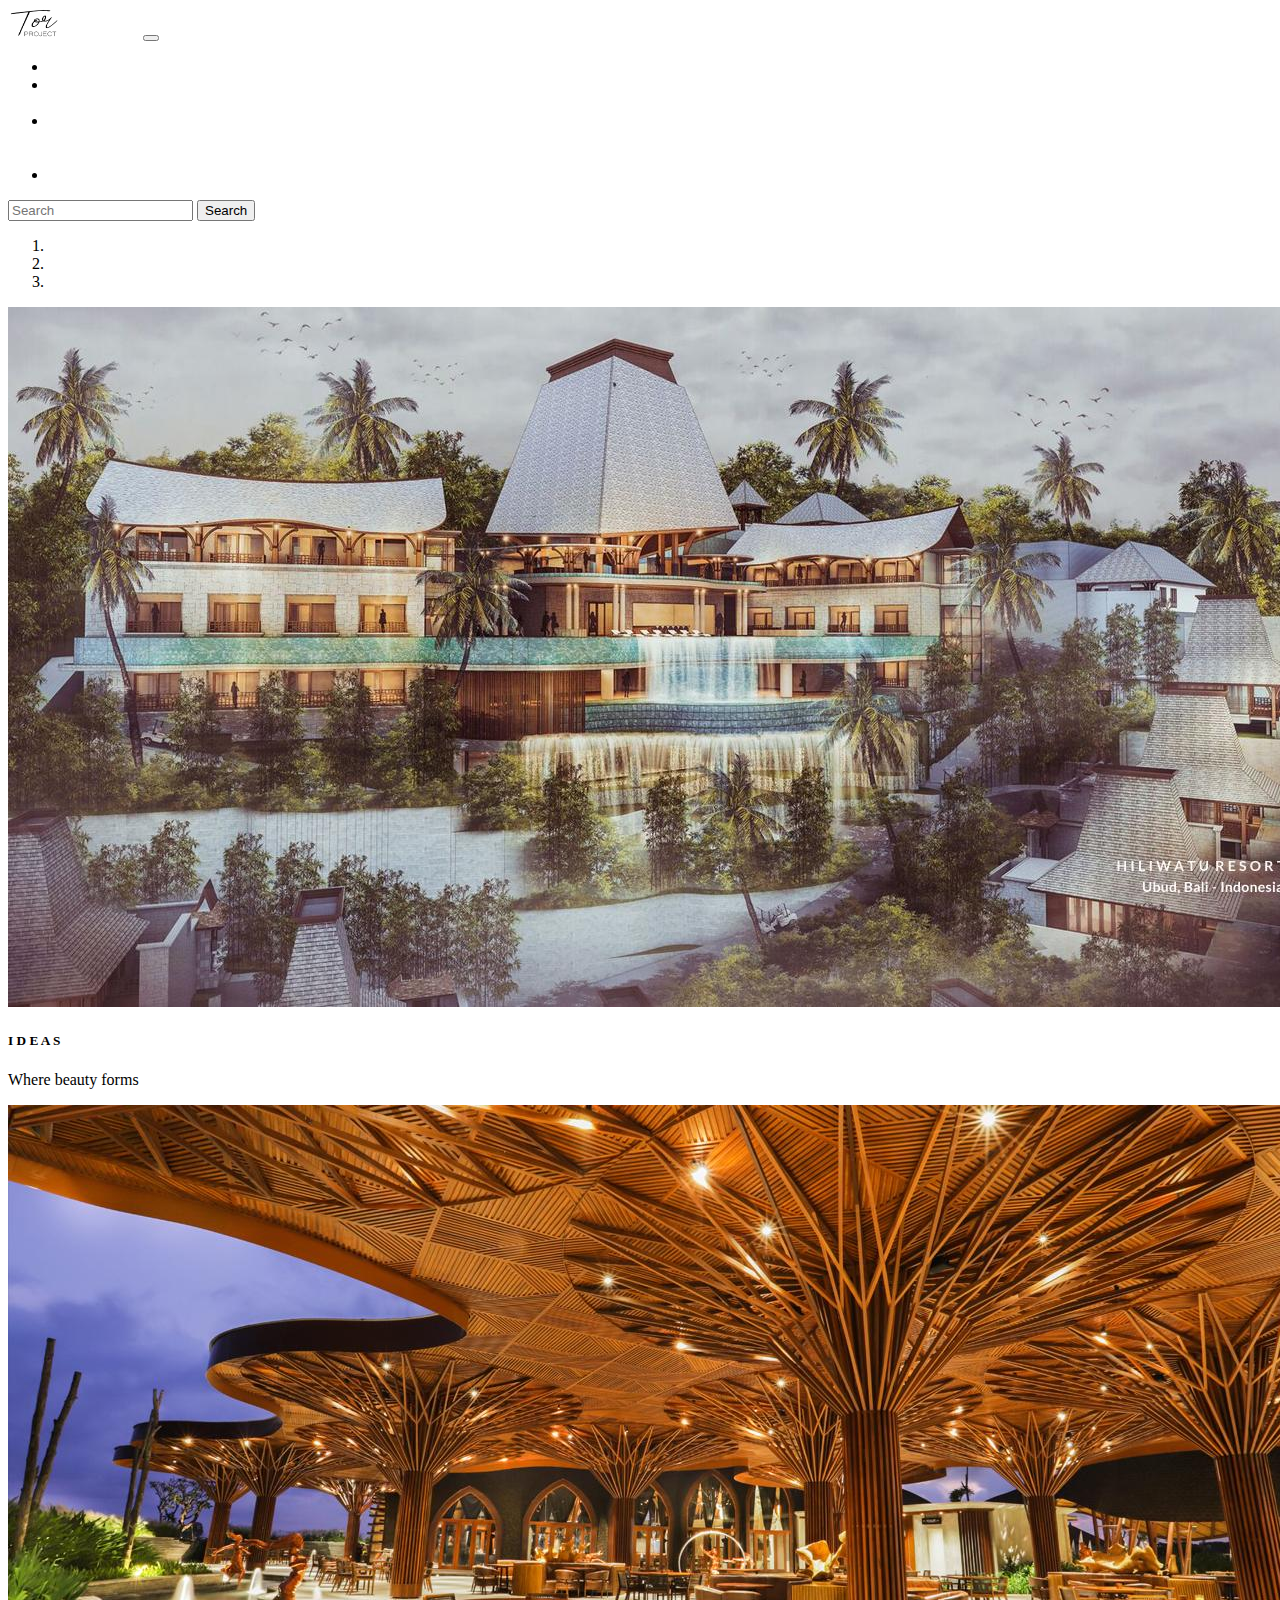
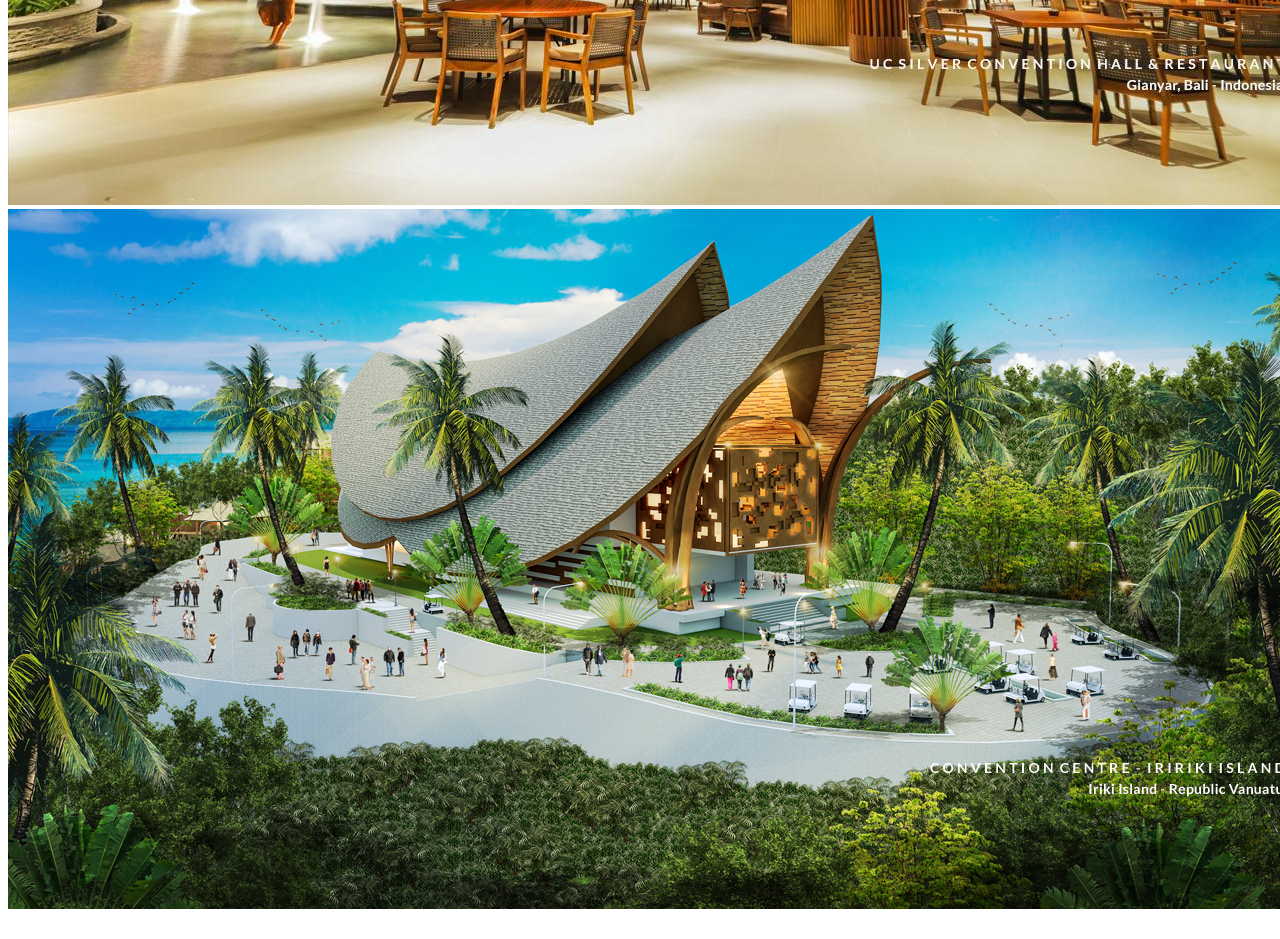
<file: index.html>
<!DOCTYPE html>
<html lang="en" dir="ltr">
  <head>
    <meta charset="utf-8">
    <title></title>
    <meta http-equiv="refresh" content="0; url=https://victorchristian.github.io/torproject/Home.html" />
  </head>
  <body>

  </body>
</html>
</file>
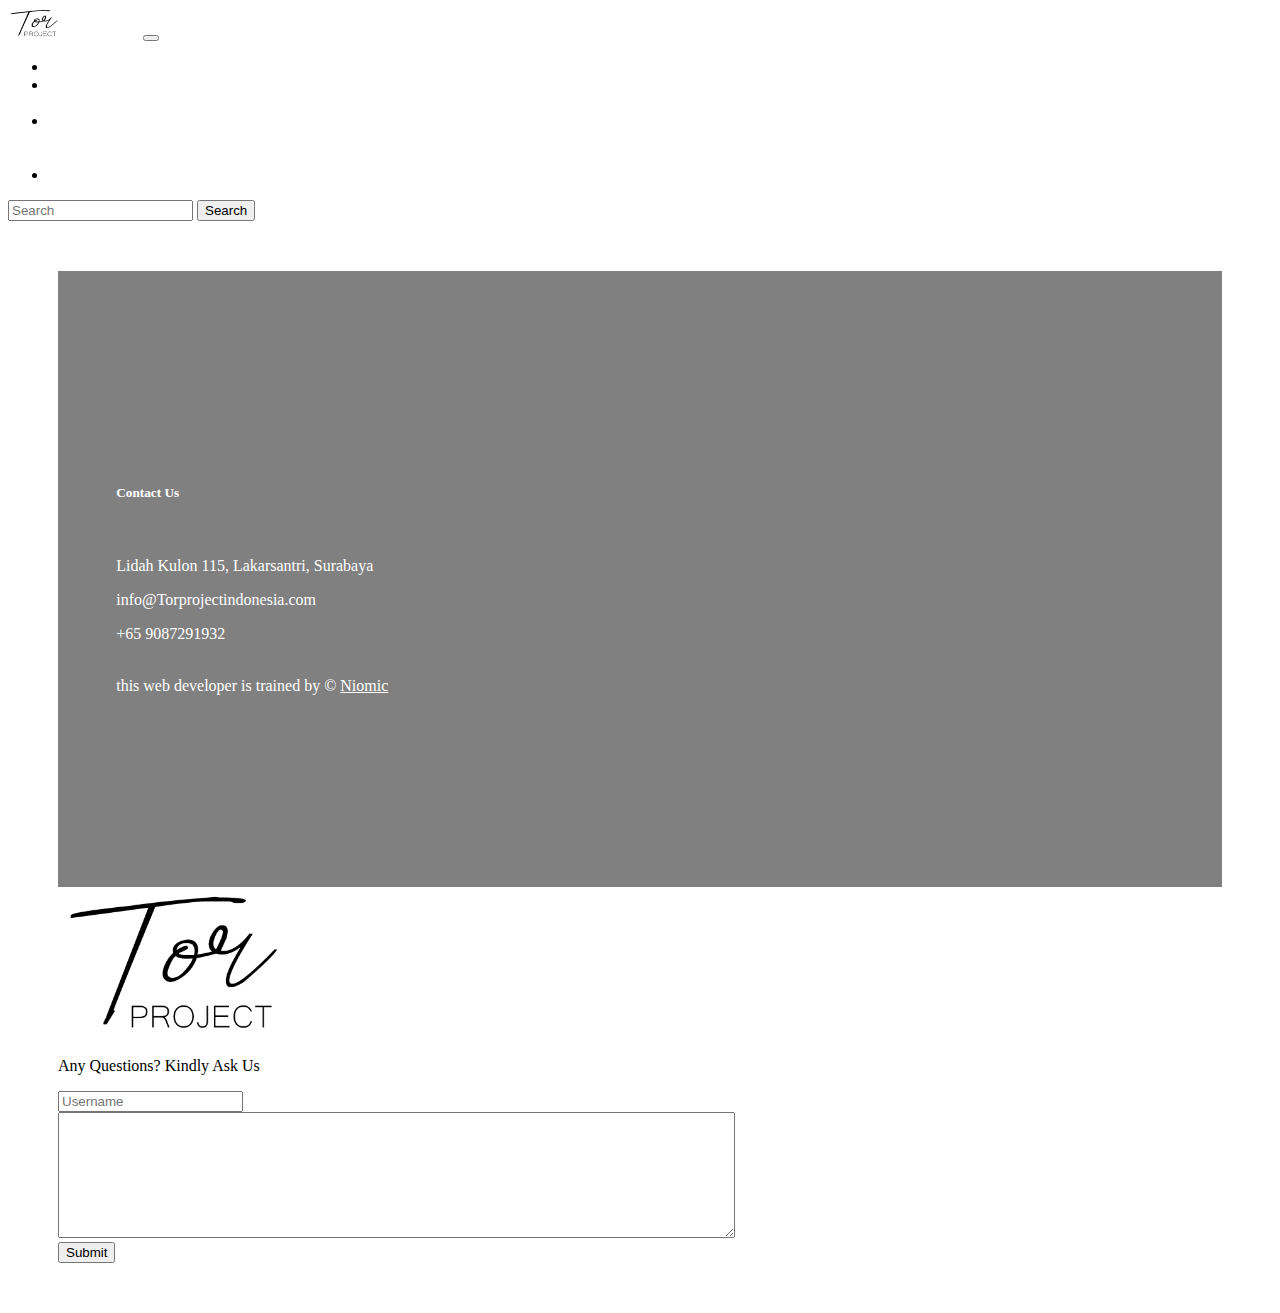
<file: Contact.html>
<!DOCTYPE html>
<html lang="en" dir="ltr">
<head>
  <meta charset="utf-8">
  <meta name="viewport" content="width=device-width, initial-scale=1">
  <title>Tor Project - Ideas Create Opportunity</title>
  <link rel="icon" href="logo PNG.png">
  <link rel="stylesheet" href="https://cdn.jsdelivr.net/npm/bootstrap@4.6.0/dist/css/bootstrap.min.css" integrity="sha384-B0vP5xmATw1+K9KRQjQERJvTumQW0nPEzvF6L/Z6nronJ3oUOFUFpCjEUQouq2+l" crossorigin="anonymous">
  <link rel="stylesheet" href="style.css">
</head>
<body class="hommy">
  <script src="https://code.jquery.com/jquery-3.5.1.slim.min.js" integrity="sha384-DfXdz2htPH0lsSSs5nCTpuj/zy4C+OGpamoFVy38MVBnE+IbbVYUew+OrCXaRkfj" crossorigin="anonymous"></script>
  <script src="https://cdn.jsdelivr.net/npm/bootstrap@4.6.0/dist/js/bootstrap.bundle.min.js" integrity="sha384-Piv4xVNRyMGpqkS2by6br4gNJ7DXjqk09RmUpJ8jgGtD7zP9yug3goQfGII0yAns" crossorigin="anonymous"></script>

<div class="container-fluid">

  <nav class="navbar navbar-expand-lg navbar-light bg-light">
  <a class="navbar-brand" href="Home.html"><img src="logo PNG.png" width="50" height="30" class="d-inline-block align-top" alt="">TOR Project</a>
  <button class="navbar-toggler" type="button" data-toggle="collapse" data-target="#navbarSupportedContent" aria-controls="navbarSupportedContent" aria-expanded="false" aria-label="Toggle navigation">
    <span class="navbar-toggler-icon"></span>
  </button>

  <div class="collapse navbar-collapse" id="navbarSupportedContent">
    <ul class="navbar-nav mr-auto">
      <li class="nav-item active">
        <a class="nav-link" href="Home.html">Home <span class="sr-only">(current)</span></a>
      </li>
      <li class="nav-item dropdown">
        <a class="nav-link dropdown-toggle" href="#" id="navbarDropdown" role="button" data-toggle="dropdown" aria-haspopup="true" aria-expanded="false">
          Portofolio
        </a>
        <div class="dropdown-menu" aria-labelledby="navbarDropdown">
          <a class="dropdown-item" href="Residential.html">Residential</a>
          <a class="dropdown-item" href="Comercial.html">Comercial</a>
          <a class="dropdown-item" href="Product.html">Product</a>
        </div>
      </li>
      <li class="nav-item dropdown">
        <a class="nav-link dropdown-toggle" href="#" id="navbarDropdown" role="button" data-toggle="dropdown" aria-haspopup="true" aria-expanded="false">
          Publication
        </a>
        <div class="dropdown-menu" aria-labelledby="navbarDropdown">
          <a class="dropdown-item" href="Exhibition.html">Exhibition</a>
          <a class="dropdown-item" href="Magazine.html">Magazine</a>
          <div class="dropdown-divider"></div>
          <a class="dropdown-item" href="Journal.html">Journal</a>
        </div>
      </li>
      <li class="nav-item">
        <a class="nav-link" href="Contact.html">Contact Us</a>
      </li>
    </ul>
    <form class="form-inline my-2 my-lg-0">
      <input class="form-control mr-sm-2" type="search" placeholder="Search" aria-label="Search">
      <button class="btn btn-outline-secondary my-2 my-sm-0" type="submit">Search</button>
    </form>
  </div>
  </nav>

  <div class="container-fluid">
  <div class="row" style="margin: 50px">
    <div class="col-sm align-middle" style="height:500px; background-color: grey; color: white; display: flex; align-items:center; padding:5%; word-wrap:normal">
     <div class="isi">
       <h5>Contact Us</h5>
       <br>
       <p>Lidah Kulon 115, Lakarsantri, Surabaya</p>
       <p>info@Torprojectindonesia.com</p>
       <p>+65 9087291932</p>
       <br>
       <footer>
       this web developer is trained by &copy; <a href="https://Niomic.com" target="_blank" class="lal">Niomic</a></footer>
     </div>
    </div>
    <div class="col-sm">
      <img src="logo PNG.png" alt="" height="150px">
      <p>Any Questions? Kindly Ask Us</p>
      <div class="input-group">
      <input type="text" class="form-control" placeholder="Username" aria-label="Username" aria-describedby="addon-wrapping">
      </div>
      <div class="input-group mb-3">
      <textarea name="name" rows="8" cols="82"></textarea>
      </div>
      <input class="btn btn-primary" type="submit" value="Submit">
    </div>
  </div>
  </div>

</div>

</body>
</html>
</file>
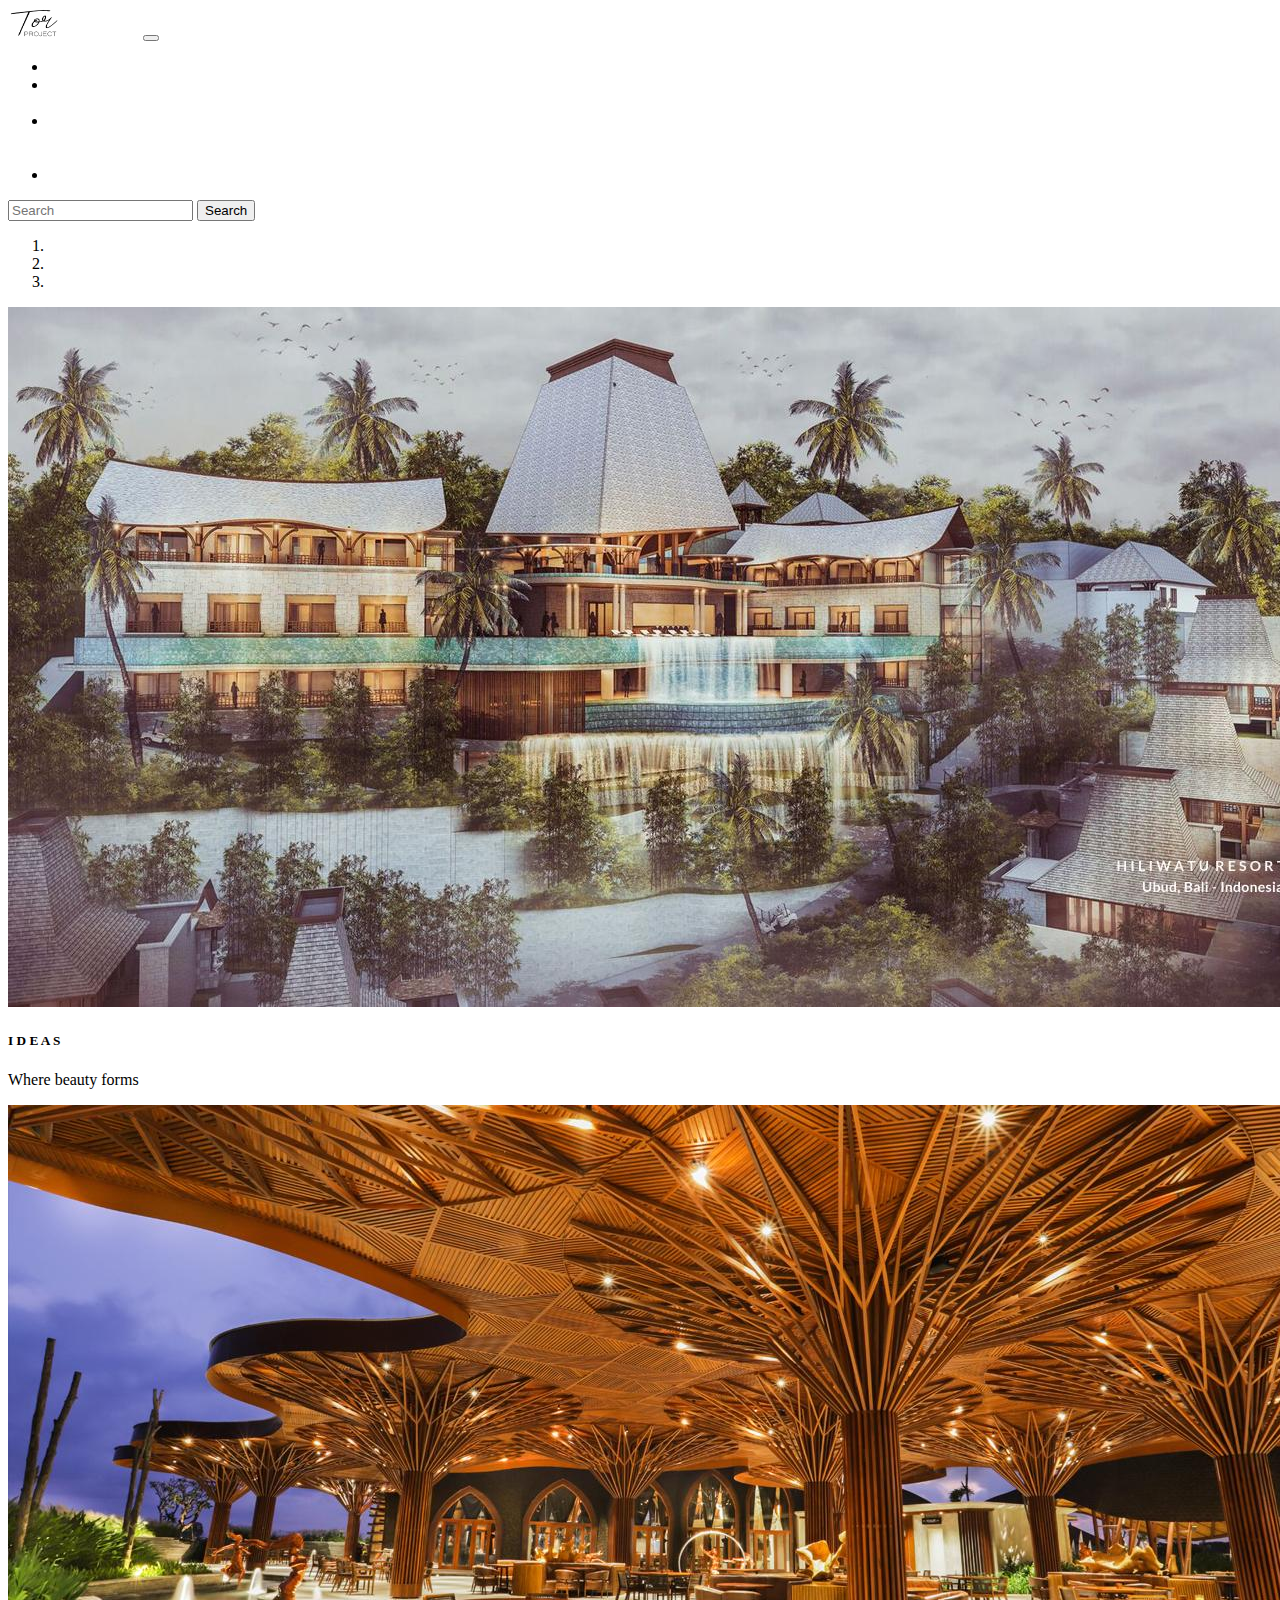
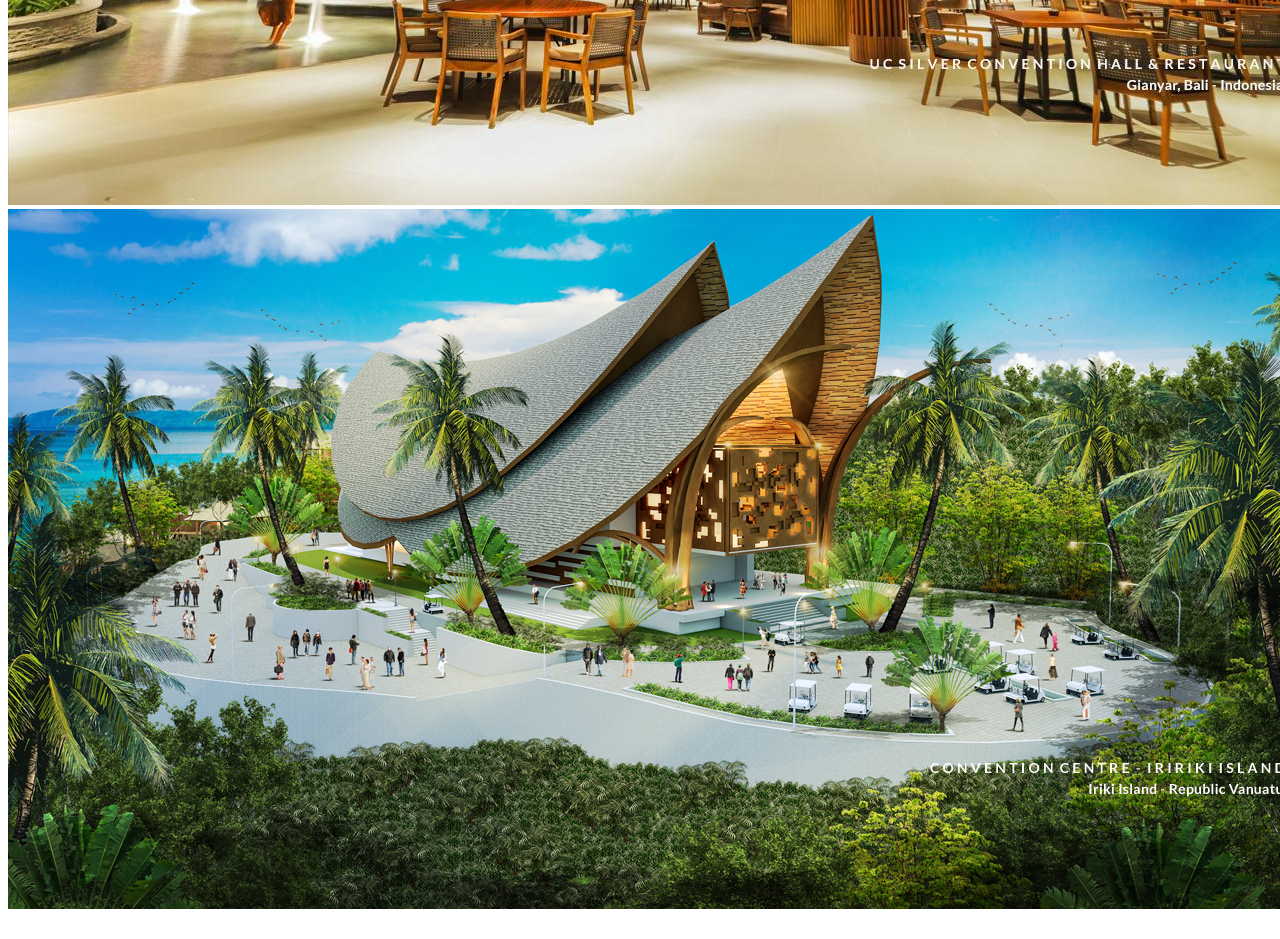
<file: Home.html>
<!DOCTYPE html>
<html lang="en" dir="ltr">
<head>
  <meta charset="utf-8">
  <meta name="viewport" content="width=device-width, initial-scale=1">
  <title>Tor Project - Ideas Create Opportunity</title>
  <link rel="icon" href="logo PNG.png">
  <link rel="stylesheet" href="https://cdn.jsdelivr.net/npm/bootstrap@4.6.0/dist/css/bootstrap.min.css" integrity="sha384-B0vP5xmATw1+K9KRQjQERJvTumQW0nPEzvF6L/Z6nronJ3oUOFUFpCjEUQouq2+l" crossorigin="anonymous">
  <link rel="stylesheet" href="style.css">
</head>
<body class="hommy">
  <script src="https://code.jquery.com/jquery-3.5.1.slim.min.js" integrity="sha384-DfXdz2htPH0lsSSs5nCTpuj/zy4C+OGpamoFVy38MVBnE+IbbVYUew+OrCXaRkfj" crossorigin="anonymous"></script>
  <script src="https://cdn.jsdelivr.net/npm/bootstrap@4.6.0/dist/js/bootstrap.bundle.min.js" integrity="sha384-Piv4xVNRyMGpqkS2by6br4gNJ7DXjqk09RmUpJ8jgGtD7zP9yug3goQfGII0yAns" crossorigin="anonymous"></script>


<div class="container-fluid">

  <nav class="navbar navbar-expand-lg navbar-light bg-light">
  <a class="navbar-brand" href="Home.html"><img src="logo PNG.png" width="50" height="30" class="d-inline-block align-top" alt="">TOR Project</a>
  <button class="navbar-toggler" type="button" data-toggle="collapse" data-target="#navbarSupportedContent" aria-controls="navbarSupportedContent" aria-expanded="false" aria-label="Toggle navigation">
    <span class="navbar-toggler-icon"></span>
  </button>

  <div class="collapse navbar-collapse" id="navbarSupportedContent">
    <ul class="navbar-nav mr-auto">
      <li class="nav-item active">
        <a class="nav-link" href="Home.html">Home <span class="sr-only">(current)</span></a>
      </li>
      <li class="nav-item dropdown">
        <a class="nav-link dropdown-toggle" href="#" id="navbarDropdown" role="button" data-toggle="dropdown" aria-haspopup="true" aria-expanded="false">
          Portofolio
        </a>
        <div class="dropdown-menu" aria-labelledby="navbarDropdown">
          <a class="dropdown-item" href="Residential.html">Residential</a>
          <a class="dropdown-item" href="Comercial.html">Comercial</a>
          <a class="dropdown-item" href="#">Product</a>
        </div>
      </li>
      <li class="nav-item dropdown">
        <a class="nav-link dropdown-toggle" href="#" id="navbarDropdown" role="button" data-toggle="dropdown" aria-haspopup="true" aria-expanded="false">
          Publication
        </a>
        <div class="dropdown-menu" aria-labelledby="navbarDropdown">
          <a class="dropdown-item" href="#">Exhibition</a>
          <a class="dropdown-item" href="Magazine.html">Magazine</a>
          <div class="dropdown-divider"></div>
          <a class="dropdown-item" href="#">Journal</a>
        </div>
      </li>
      <li class="nav-item">
        <a class="nav-link" href="Contact.html">Contact Us</a>
      </li>
    </ul>
    <form class="form-inline my-2 my-lg-0">
      <input class="form-control mr-sm-2" type="search" placeholder="Search" aria-label="Search">
      <button class="btn btn-outline-secondary my-2 my-sm-0" type="submit">Search</button>
    </form>
  </div>
  </nav>

  <div id="carouselExampleIndicators" class="carousel slide" data-ride="carousel">
    <ol class="carousel-indicators">
      <li data-target="#carouselExampleIndicators" data-slide-to="0" class="active"></li>
      <li data-target="#carouselExampleIndicators" data-slide-to="1"></li>
      <li data-target="#carouselExampleIndicators" data-slide-to="2"></li>
    </ol>
    <div class="carousel-inner">
      <div class="carousel-item active">
        <img src="vila1.jpg" class="d-block w-100" alt="...">
        <div class="carousel-caption d-none d-md-block">
        <h5>I D E A S</h5>
        <p>Where beauty forms</p>
        </div>
      </div>
      <div class="carousel-item">
        <img src="vila2.jpg" class="d-block w-100" alt="...">
      </div>
      <div class="carousel-item">
        <img src="vila3.jpg" class="d-block w-100" alt="...">
      </div>
    </div>
    <a class="carousel-control-prev" href="#carouselExampleIndicators" role="button" data-slide="prev">
      <span class="carousel-control-prev-icon" aria-hidden="true"></span>
      <span class="sr-only">Previous</span>
    </a>
    <a class="carousel-control-next" href="#carouselExampleIndicators" role="button" data-slide="next">
      <span class="carousel-control-next-icon" aria-hidden="true"></span>
      <span class="sr-only">Next</span>
    </a>
  </div>

</div>
</body>
</file>
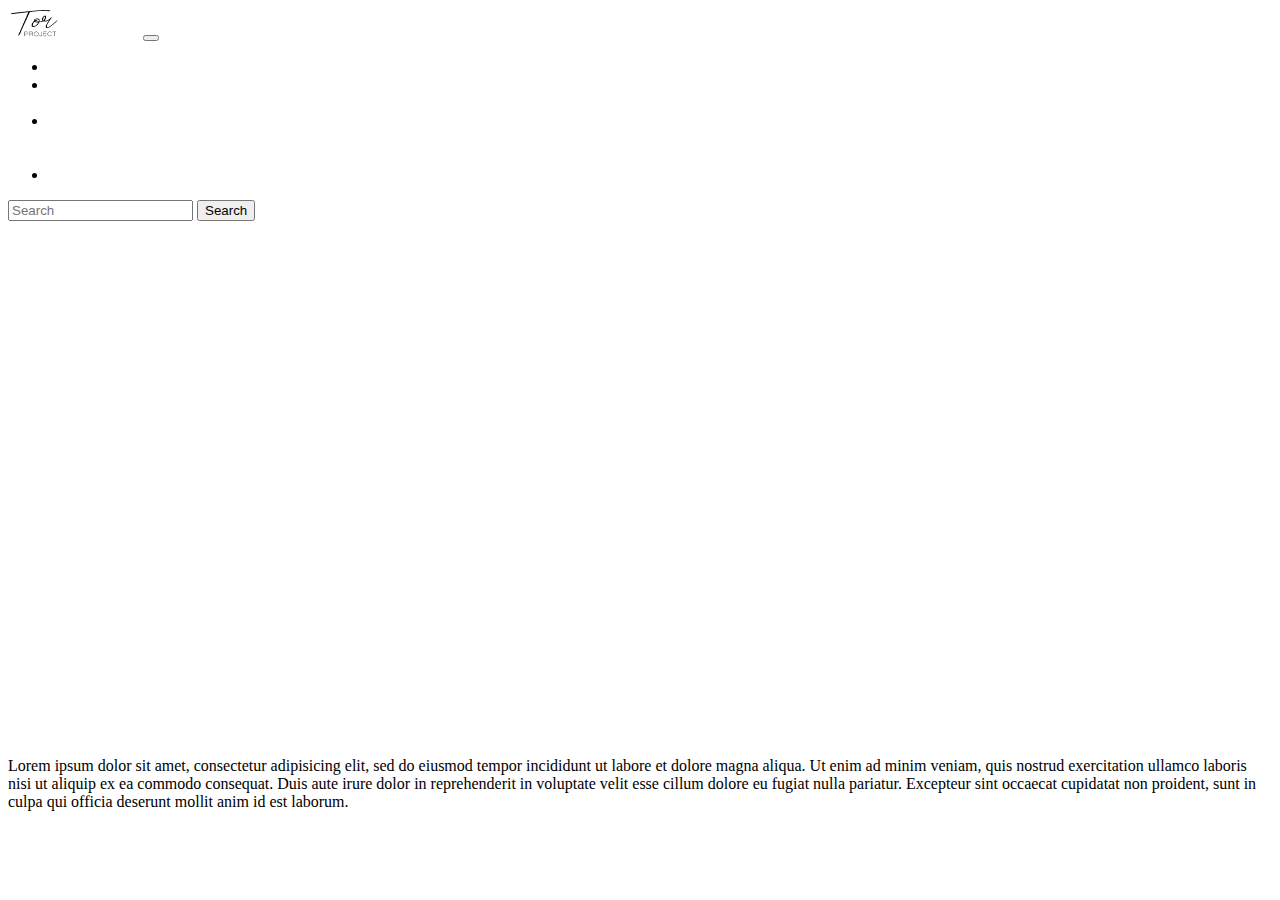
<file: Magazine.html>
<!DOCTYPE html>
<html lang="en" dir="ltr">
<head>
  <meta charset="utf-8">
  <meta name="viewport" content="width=device-width, initial-scale=1">
  <title>Tor Project - Ideas Create Opportunity</title>
  <link rel="icon" href="logo PNG.png">
  <link rel="stylesheet" href="https://cdn.jsdelivr.net/npm/bootstrap@4.6.0/dist/css/bootstrap.min.css" integrity="sha384-B0vP5xmATw1+K9KRQjQERJvTumQW0nPEzvF6L/Z6nronJ3oUOFUFpCjEUQouq2+l" crossorigin="anonymous">
  <link rel="stylesheet" href="style.css">
</head>
<body class="hommy">
  <script src="https://code.jquery.com/jquery-3.5.1.slim.min.js" integrity="sha384-DfXdz2htPH0lsSSs5nCTpuj/zy4C+OGpamoFVy38MVBnE+IbbVYUew+OrCXaRkfj" crossorigin="anonymous"></script>
  <script src="https://cdn.jsdelivr.net/npm/bootstrap@4.6.0/dist/js/bootstrap.bundle.min.js" integrity="sha384-Piv4xVNRyMGpqkS2by6br4gNJ7DXjqk09RmUpJ8jgGtD7zP9yug3goQfGII0yAns" crossorigin="anonymous"></script>

<div class="container-fluid">

  <nav class="navbar navbar-expand-lg navbar-light bg-light">
  <a class="navbar-brand" href="Home.html"><img src="logo PNG.png" width="50" height="30" class="d-inline-block align-top" alt="">TOR Project</a>
  <button class="navbar-toggler" type="button" data-toggle="collapse" data-target="#navbarSupportedContent" aria-controls="navbarSupportedContent" aria-expanded="false" aria-label="Toggle navigation">
    <span class="navbar-toggler-icon"></span>
  </button>

  <div class="collapse navbar-collapse" id="navbarSupportedContent">
    <ul class="navbar-nav mr-auto">
      <li class="nav-item active">
        <a class="nav-link" href="Home.html">Home <span class="sr-only">(current)</span></a>
      </li>
      <li class="nav-item dropdown">
        <a class="nav-link dropdown-toggle" href="#" id="navbarDropdown" role="button" data-toggle="dropdown" aria-haspopup="true" aria-expanded="false">
          Portofolio
        </a>
        <div class="dropdown-menu" aria-labelledby="navbarDropdown">
          <a class="dropdown-item" href="Residential.html">Residential</a>
          <a class="dropdown-item" href="Comercial.html">Comercial</a>
          <a class="dropdown-item" href="Product.html">Product</a>
        </div>
      </li>
      <li class="nav-item dropdown">
        <a class="nav-link dropdown-toggle" href="#" id="navbarDropdown" role="button" data-toggle="dropdown" aria-haspopup="true" aria-expanded="false">
          Publication
        </a>
        <div class="dropdown-menu" aria-labelledby="navbarDropdown">
          <a class="dropdown-item" href="Exhibition.html">Exhibition</a>
          <a class="dropdown-item" href="Magazine.html">Magazine</a>
          <div class="dropdown-divider"></div>
          <a class="dropdown-item" href="Journal.html">Journal</a>
        </div>
      </li>
      <li class="nav-item">
        <a class="nav-link" href="Contact.html">Contact Us</a>
      </li>
    </ul>
    <form class="form-inline my-2 my-lg-0">
      <input class="form-control mr-sm-2" type="search" placeholder="Search" aria-label="Search">
      <button class="btn btn-outline-secondary my-2 my-sm-0" type="submit">Search</button>
    </form>
  </div>
  </nav>

  <div class="container-fluid">
    <div style="margin-top: 70px">
    <iframe src="https://www.youtube.com/embed/IjW5mNdSkmk" frameborder="0" style="margin: 10px" width="700px" height="390" allow="accelerometer; autoplay; clipboard-write; encrypted-media; gyroscope; picture-in-picture" allowfullscreen class="float-left" ></iframe>
    <br><br><br><p>Lorem ipsum dolor sit amet, consectetur adipisicing elit, sed do eiusmod tempor incididunt ut labore et dolore magna aliqua. Ut enim ad minim veniam, quis nostrud exercitation ullamco laboris nisi ut aliquip ex ea commodo consequat. Duis aute irure dolor in reprehenderit in voluptate velit esse cillum dolore eu fugiat nulla pariatur. Excepteur sint occaecat cupidatat non proident, sunt in culpa qui officia deserunt mollit anim id est laborum.</p>
    </div>
  </div>

</body>
</html>
</file>
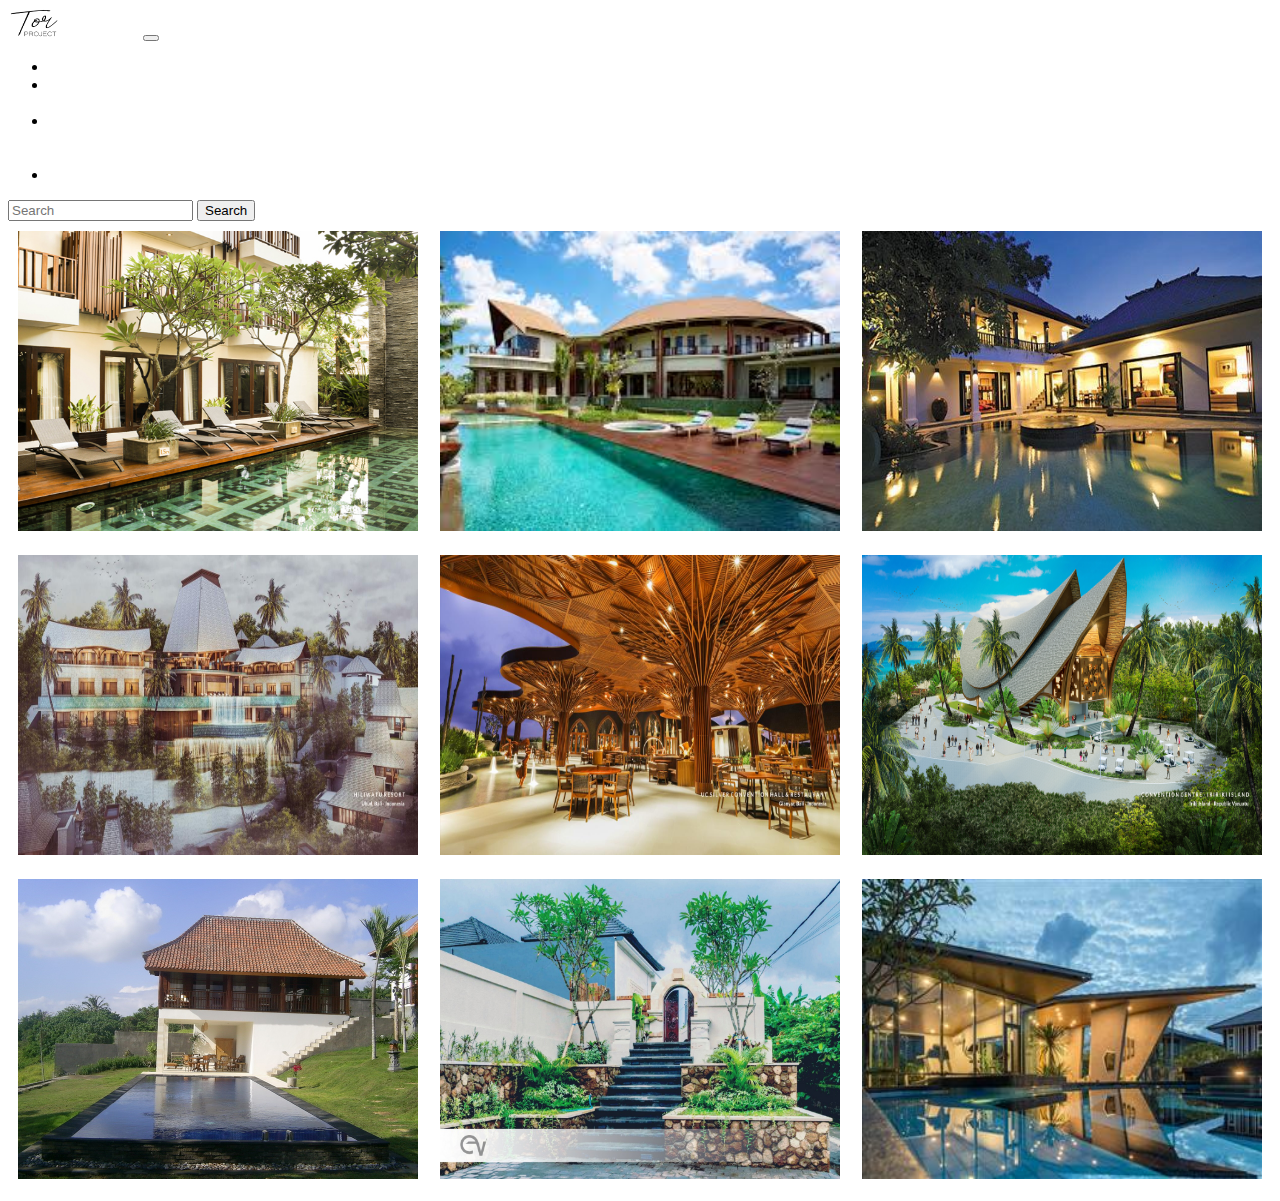
<file: Residential.html>
<!DOCTYPE html>
<html lang="en" dir="ltr">
<head>
  <meta charset="utf-8">
  <meta name="viewport" content="width=device-width, initial-scale=1">
  <title>Tor Project - Ideas Create Opportunity</title>
  <link rel="icon" href="logo PNG.png">
  <link rel="stylesheet" href="https://cdn.jsdelivr.net/npm/bootstrap@4.6.0/dist/css/bootstrap.min.css" integrity="sha384-B0vP5xmATw1+K9KRQjQERJvTumQW0nPEzvF6L/Z6nronJ3oUOFUFpCjEUQouq2+l" crossorigin="anonymous">
  <link rel="stylesheet" href="style.css">
</head>
<body class="hommy">
  <script src="https://code.jquery.com/jquery-3.5.1.slim.min.js" integrity="sha384-DfXdz2htPH0lsSSs5nCTpuj/zy4C+OGpamoFVy38MVBnE+IbbVYUew+OrCXaRkfj" crossorigin="anonymous"></script>
  <script src="https://cdn.jsdelivr.net/npm/bootstrap@4.6.0/dist/js/bootstrap.bundle.min.js" integrity="sha384-Piv4xVNRyMGpqkS2by6br4gNJ7DXjqk09RmUpJ8jgGtD7zP9yug3goQfGII0yAns" crossorigin="anonymous"></script>

<div class="container-fluid">

  <nav class="navbar navbar-expand-lg navbar-light bg-light">
  <a class="navbar-brand" href="Home.html"><img src="logo PNG.png" width="50" height="30" class="d-inline-block align-top" alt="">TOR Project</a>
  <button class="navbar-toggler" type="button" data-toggle="collapse" data-target="#navbarSupportedContent" aria-controls="navbarSupportedContent" aria-expanded="false" aria-label="Toggle navigation">
    <span class="navbar-toggler-icon"></span>
  </button>

  <div class="collapse navbar-collapse" id="navbarSupportedContent">
    <ul class="navbar-nav mr-auto">
      <li class="nav-item active">
        <a class="nav-link" href="Home.html">Home <span class="sr-only">(current)</span></a>
      </li>
      <li class="nav-item dropdown">
        <a class="nav-link dropdown-toggle" href="#" id="navbarDropdown" role="button" data-toggle="dropdown" aria-haspopup="true" aria-expanded="false">
          Portofolio
        </a>
        <div class="dropdown-menu" aria-labelledby="navbarDropdown">
          <a class="dropdown-item" href="Residential.html">Residential</a>
          <a class="dropdown-item" href="Comercial.html">Comercial</a>
          <a class="dropdown-item" href="Product.html">Product</a>
        </div>
      </li>
      <li class="nav-item dropdown">
        <a class="nav-link dropdown-toggle" href="#" id="navbarDropdown" role="button" data-toggle="dropdown" aria-haspopup="true" aria-expanded="false">
          Publication
        </a>
        <div class="dropdown-menu" aria-labelledby="navbarDropdown">
          <a class="dropdown-item" href="Exhibition.html">Exhibition</a>
          <a class="dropdown-item" href="Magazine.html">Magazine</a>
          <div class="dropdown-divider"></div>
          <a class="dropdown-item" href="Journal.html">Journal</a>
        </div>
      </li>
      <li class="nav-item">
        <a class="nav-link" href="Contact.html">Contact Us</a>
      </li>
    </ul>
    <form class="form-inline my-2 my-lg-0">
      <input class="form-control mr-sm-2" type="search" placeholder="Search" aria-label="Search">
      <button class="btn btn-outline-secondary my-2 my-sm-0" type="submit">Search</button>
    </form>
  </div>
  </nav>

  <div class="container-fluid contains">
    <div class="pot">
      <img src="vila4.jpg" alt="" width="400px" height="300px">
      <div class="overlay">
      <div class="text">Vila</div>
      </div>
    </div>
    <div class="pot">
      <img src="vila5.jpg" alt="" width="400px" height="300px">
      <div class="overlay">
      <div class="text">Vila</div>
      </div>
    </div>
    <div class="pot">
      <img src="vila6.jpg" alt="" width="400px" height="300px">
      <div class="overlay">
      <div class="text">Vila</div>
      </div>
    </div>
    <div class="pot">
      <img src="vila1.jpg" alt="" width="400px" height="300px">
      <div class="overlay">
      <div class="text">Vila</div>
      </div>
    </div>
    <div class="pot">
      <img src="vila2.jpg" alt="" width="400px" height="300px">
      <div class="overlay">
      <div class="text">Vila</div>
      </div>
    </div>
    <div class="pot">
      <img src="vila3.jpg" alt="" width="400px" height="300px">
      <div class="overlay">
      <div class="text">Vila</div>
      </div>
    </div>
    <div class="pot">
      <img src="vila7.jpg" alt="" width="400px" height="300px">
      <div class="overlay">
      <div class="text">Vila</div>
      </div>
    </div>
    <div class="pot">
      <img src="vila8.jpeg" alt="" width="400px" height="300px">
      <div class="overlay">
      <div class="text">Vila</div>
      </div>
    </div>
    <div class="pot">
      <img src="vila9.jpg" alt="" width="400px" height="300px">
      <div class="overlay">
      <div class="text">Vila</div>
      </div>
    </div>
  </div>

</div>

</body>
</html>
</file>
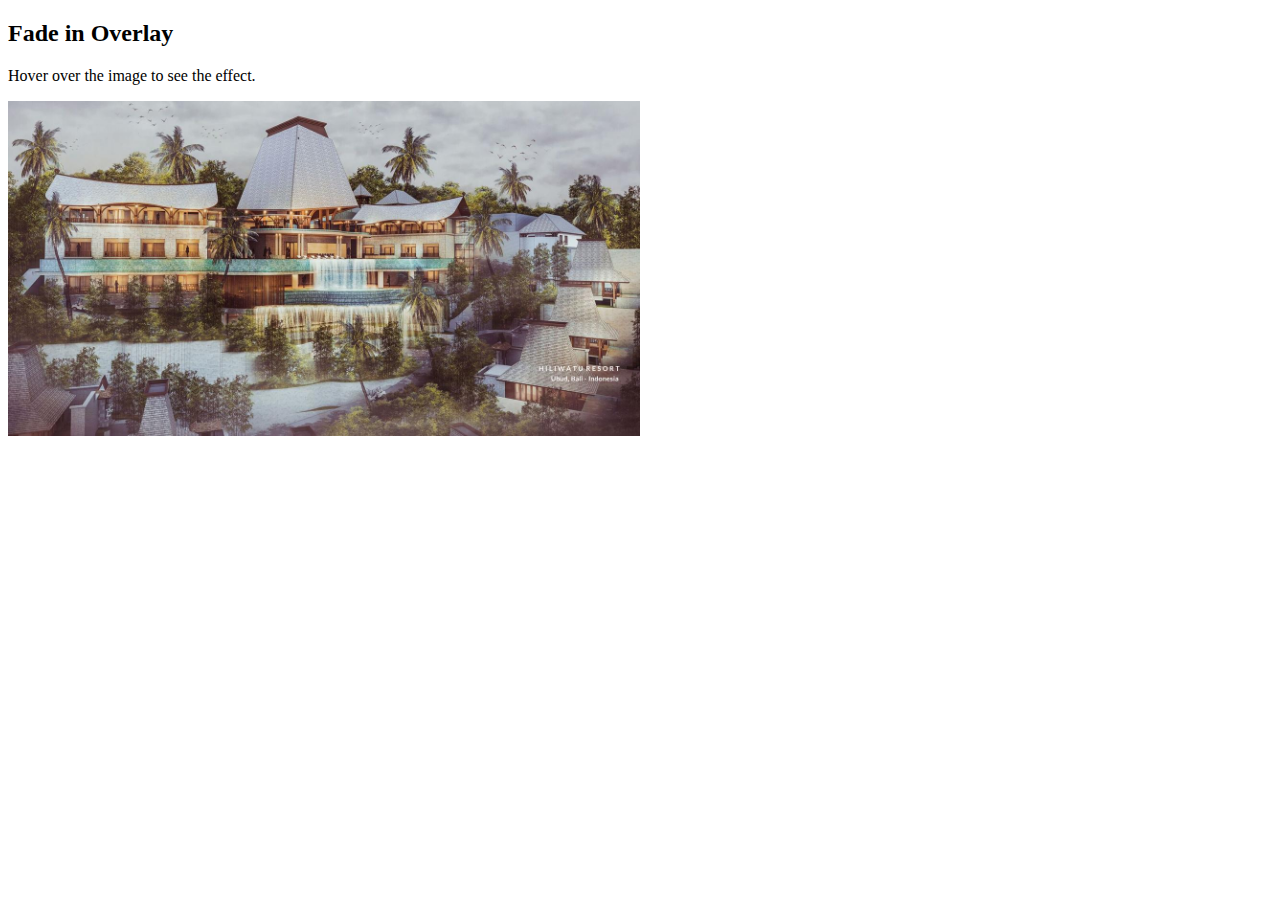
<file: test.html>
<!DOCTYPE html>
<html>
<head>
<meta name="viewport" content="width=device-width, initial-scale=1">
<style>
.container {
  position: relative;
  width: 50%;
}

.image {
  display: block;
  width: 100%;
  height: auto;
}

.overlay {
  position: absolute;
  top: 0;
  bottom: 0;
  left: 0;
  right: 0;
  height: 100%;
  width: 100%;
  opacity: 0;
  transition: .5s ease;
  background-color: #008CBA;
}

.container:hover .overlay {
  opacity: 1;
}

.text {
  color: white;
  font-size: 20px;
  position: absolute;
  top: 50%;
  left: 50%;
  -webkit-transform: translate(-50%, -50%);
  -ms-transform: translate(-50%, -50%);
  transform: translate(-50%, -50%);
  text-align: center;
}
</style>
</head>
<body>

<h2>Fade in Overlay</h2>
<p>Hover over the image to see the effect.</p>

<div class="container">
  <img src="vila1.jpg" alt="Avatar" class="image">
  <div class="overlay">
    <div class="text">Hello World</div>
  </div>
</div>

</body>
</html>
</file>
<file: style.css>
.portfolio{
  display: flex;
  /* flex-wrap: wrap; */
  justify-content: space-around;
}
.con{
  margin-top: 100px
}
.por{
  background-repeat: no-repeat;
  display: flex;
  justify-content: center;
  align-items: center;
  color: white;
  height: 400px; width: 500px;
  background-color: #FAEBD7;
  background-size: cover;
}
.satu{
  background-image: url("vila4.jpg");
}
.satu:hover{
  background-image: url("vila4.jpg");
  transform: scale(1.1);
  background-size: cover;
  width: 100%;
  background-repeat: no-repeat;
}
.dua{
  background-image: url("vila5.jpg");
    background-repeat: no-repeat;
}
.dua:hover{
  background-image: url("vila5.jpg");
  transform: scale(1.1);
  background-size: cover;
  width: 100%;
  background-repeat: no-repeat;
}
.tiga{
  background-image: url("vila6.jpg");
}
.tiga:hover{
  background-image: url("vila6.jpg");
  transform: scale(1.1);
  background-size: cover;
  width: 100%;
  background-repeat: no-repeat;
}
.empat{
  background-image: url("vila1.jpg");
}
.empat:hover{
  background-image: url("vila1.jpg");
  transform: scale(1.1);
  background-size: cover;
  width: 100%;
  background-repeat: no-repeat;
}
.lima{
  background-image: url("vila2.jpg");
}
.lima:hover{
  background-image: url("vila2.jpg");
  transform: scale(1.1);
  background-size: cover;
  width: 100%;
  background-repeat: no-repeat;
}
.enam{
  background-image: url("vila3.jpg");
}
.enam:hover{
  background-image: url("vila3.jpg");
  transform: scale(1.1);
  background-size: cover;
  width: 100%;
  background-repeat: no-repeat;
}
.tujuh{
  background-image: url("vila7.jpg");
}
.tujuh:hover{
  background-image: url("vila7.jpg");
  transform: scale(1.1);
  background-size: cover;
  width: 100%;
  background-repeat: no-repeat;
}
.delapan{
  background-image: url("vila8.jpeg");
}
.delapan:hover{
  background-image: url("vila8.jpeg");
  transform: scale(1.1);
  background-size: cover;
  width: 100%;
  background-repeat: no-repeat;
}
.sembilan{
  background-image: url("vila9.jpg");
}
.sembilan:hover{
  background-image: url("vila9.jpg");
  transform: scale(1.1);
  background-size: cover;
  width: 100%;
  background-repeat: no-repeat;
}
.lal{
  color: white;
}
a{
  color: white;
}


/* RESIDENTIAL*/

.contains{
  display: flex;
  justify-content: space-between;
  flex-wrap: wrap;
}
.pot{
  margin: 10px;
  position: relative;
}

.overlay {
  opacity: 0;
  transition: .5s ease;
  background-color: lightgrey;
  position: absolute;
  top: 0;
  bottom: 0;
  left: 0;
  right: 0;
}

.pot:hover .overlay {
  opacity: 0.9;
}

.text {
  color: white;
  -webkit-transform: translate(-50%, -50%);
  -ms-transform: translate(-50%, -50%);
  transform: translate(-50%, -50%);
  text-align: center;
  position: absolute;
  top: 50%;
  left: 50%;
}
</file>
